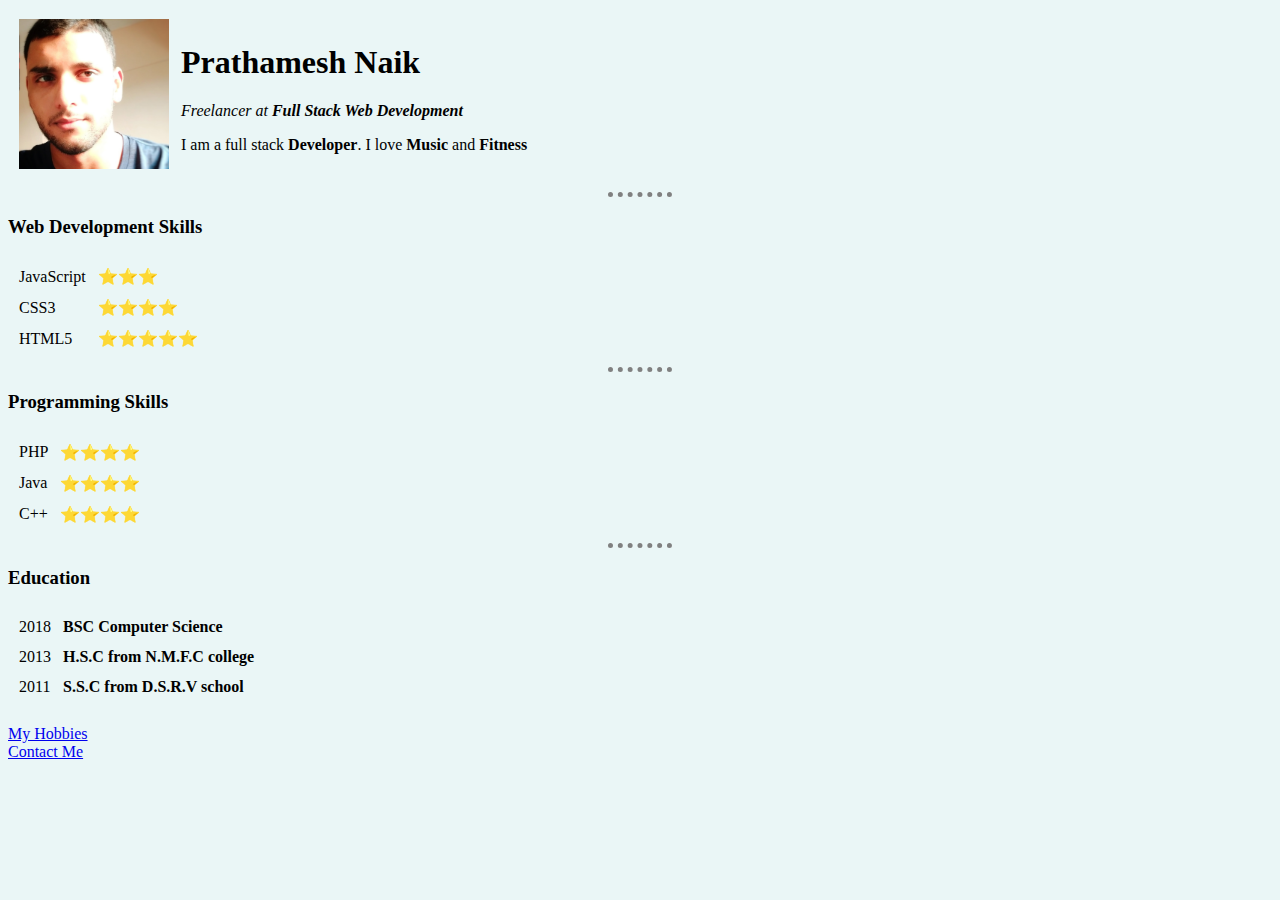
<file: index.html>
<!DOCTYPE html>
<html lang="en" dir="ltr">

<head>
  <meta charset="utf-8">
  <title>Prathamesh's Personal Site</title>
<link rel="stylesheet" href="css/styles.css">

</head>

<body>
<table cellspacing="10">
  <tr>
    <td><img src="Resources\prathamesh_profilepic.jpg" alt="prathamesh profile picture" height="150px" width="150px"></td>
    <td>
      <h1>Prathamesh Naik</h1>
    <p><em>Freelancer at <strong>Full Stack Web Development</strong></em></p>
    <p>I am a full stack <strong>Developer</strong>. I love <strong>Music</strong> and <strong>Fitness</strong!</p>
    </td>
  </tr>
</table>


   <hr>
    <table cellspacing="10">
      <h3>Web Development Skills</h3>
      <tr>
        <td>JavaScript</td>
        <td>⭐⭐⭐</td>
      </tr>
      <tr>
        <td>CSS3</td>
        <td>⭐⭐⭐⭐</td>
      </tr>
      <tr>
        <td>HTML5</td>
        <td>⭐⭐⭐⭐⭐</td>
      </tr>
    </table>
    <hr>

    <table cellspacing="10">
      <h3>Programming Skills</h3>
      <tr>
        <td>PHP</td>
        <td>⭐⭐⭐⭐</td>
      </tr>
      <tr>
        <td>Java</td>
        <td>⭐⭐⭐⭐</td>
      </tr>
      <tr>
        <td>C++</td>
        <td>⭐⭐⭐⭐</td>
      </tr>

    </table>
    <hr>


    <table cellspacing="10">
      <h3>Education</h3>
    <tr>
    <td>2018</td>
      <td>  <strong>BSC Computer Science</strong></td>
    </tr>
    <tr>
        <td>2013</td>
      <td>  <strong>H.S.C from N.M.F.C college</strong></td>
    </tr>
      <tr>
        <td>2011</td>
        <td>  <strong>S.S.C from D.S.R.V school</strong></td>
        </tr>

    </table><br>
    <a href="Hobbies.html">My Hobbies</a><br>
    <a href="Contact.html">Contact Me</a>

</body>

</html>
</file>
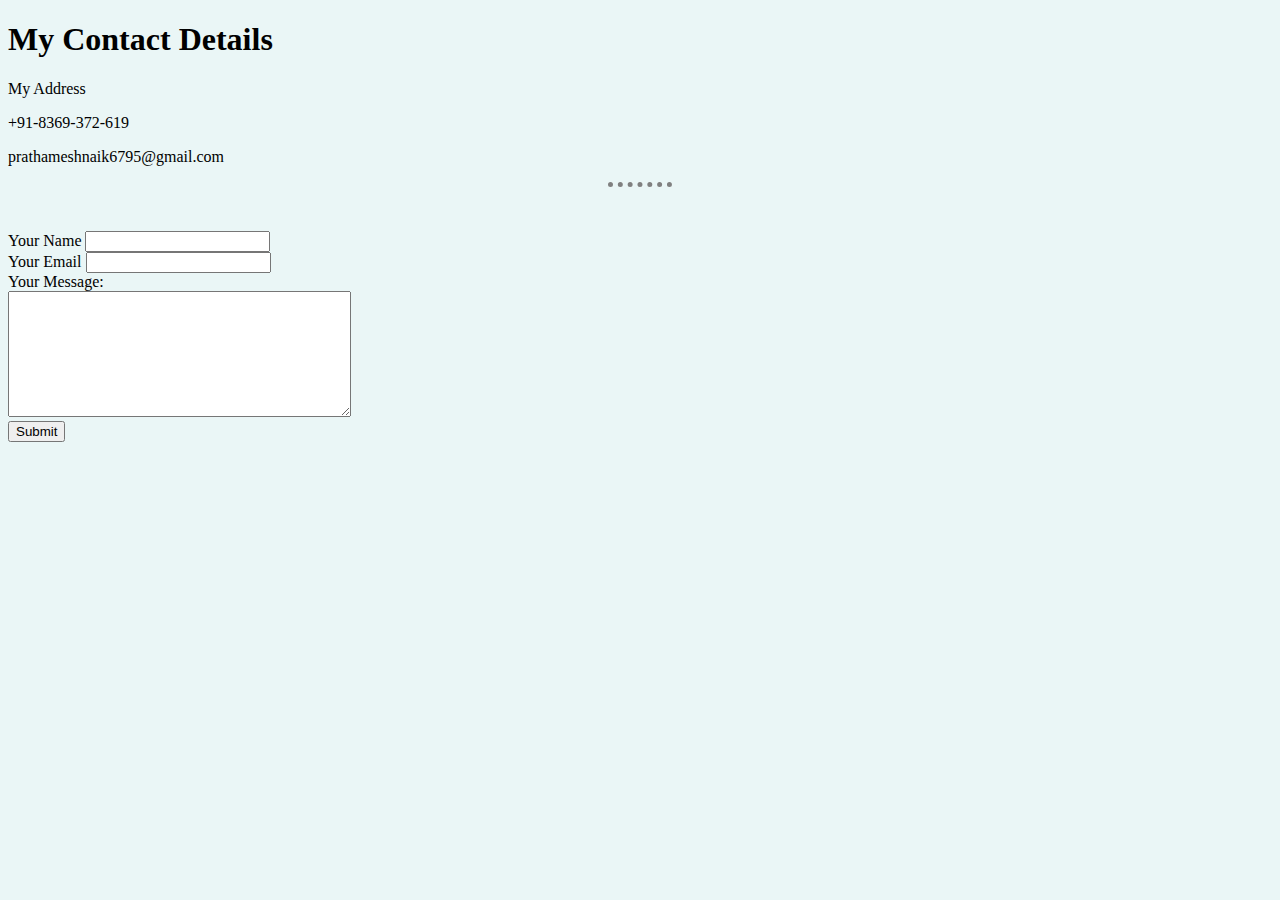
<file: Contact.html>
<!DOCTYPE html>
<html lang="en" dir="ltr">
  <head>
    <meta charset="utf-8">
    <title>Contact Me</title>
<link rel="stylesheet" href="css/styles.css">
  </head>
  <body>
    <h1>My Contact Details</h1>
    <p>My Address</p>
    <p>+91-8369-372-619</p>
    <p>prathameshnaik6795@gmail.com</p>
    <hr><br><br>
    <form action="mailto:prathameshnaik6795@gmail.com" method="post" enctype="text/plain">
    <label>Your Name</label>
    <input type="text" name="yourName:" value=""><br>
    <label>Your Email</label>
    <input type="email" name="yourEmail:" value=""><br>
    <label>Your Message:</label><br>
    <textarea name="yourMessage:" rows="8" cols="40"></textarea><br>
    <input type="submit" name="">
    </form>

  </body>
</html>
</file>
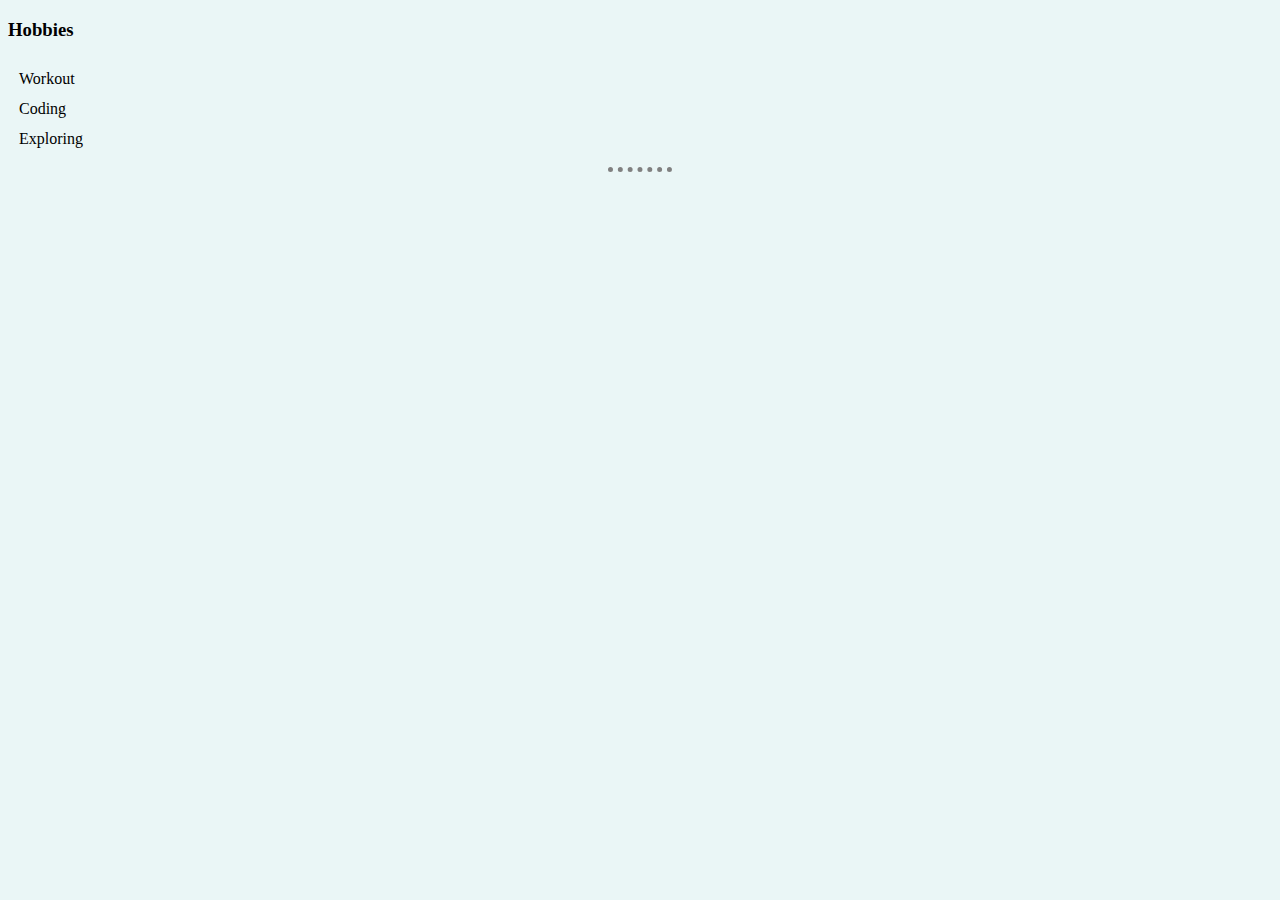
<file: Hobbies.html>
<!DOCTYPE html>
<html lang="en" dir="ltr">
  <head>
    <meta charset="utf-8">
    <title>My Hobbies</title>
    <link rel="stylesheet" href="css/styles.css">
  </head>
  <body>
    <table cellspacing="10">
      <h3>Hobbies</h3>
    <tr>
      <td>Workout</td>
      </tr>
      <tr>
          <td>Coding</td>
        </tr>
      <tr>
      <td>Exploring</td>
    </tr>
    </table>
    <hr>
  </body>
</html>
</file>
<file: css/styles.css>
body{
  background-color: #EAF6F6;
}

hr{
border-style: none;
border-top-style: dotted;
border-color: grey;
border-width: 5px;
width:5%;
}
</file>
